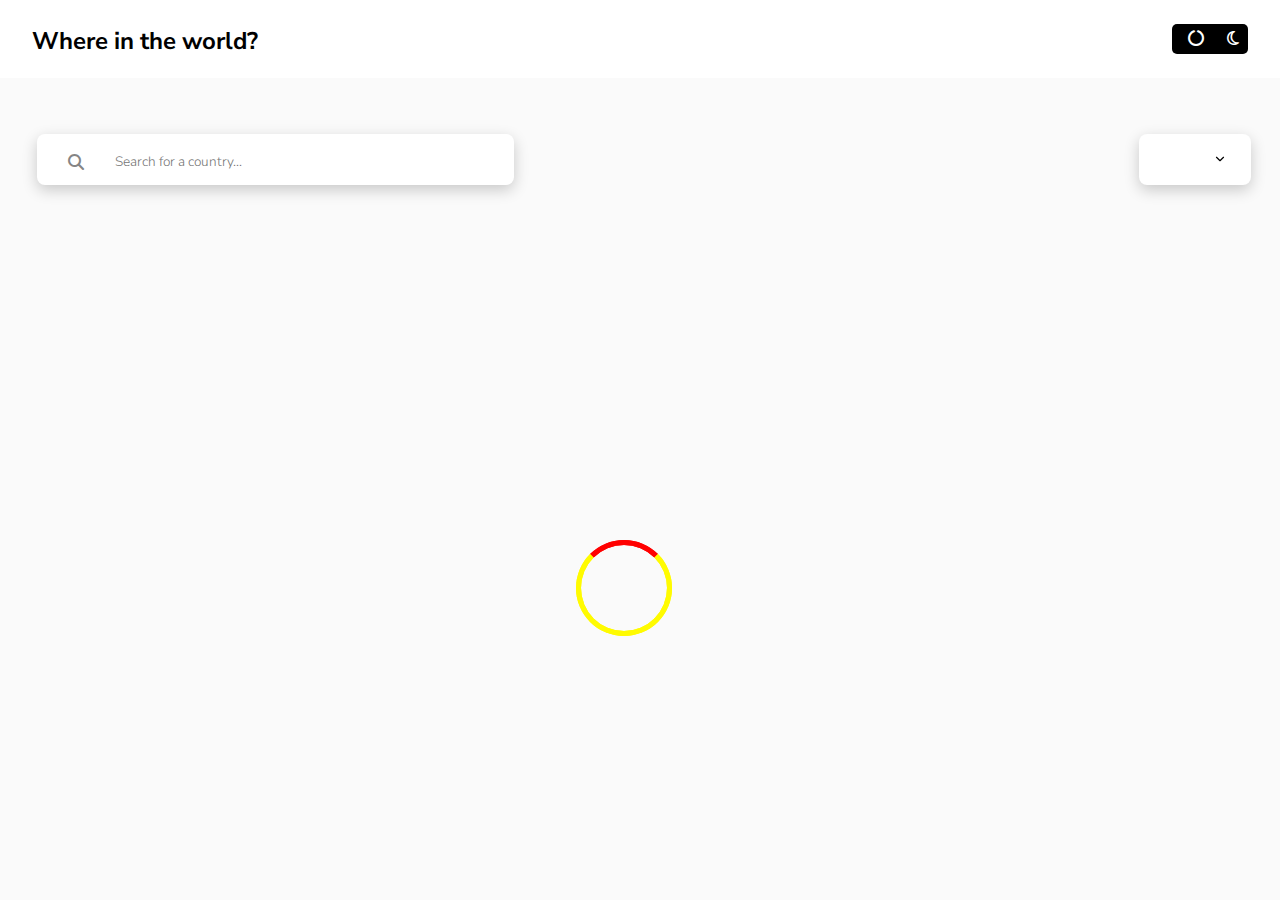
<file: index.html>
<!DOCTYPE html>
<html lang="en">
  <head>
    <meta charset="UTF-8" />
    <meta http-equiv="X-UA-Compatible" content="IE=edge" />
    <meta name="viewport" content="width=device-width, initial-scale=1.0" />
    <title>countriesAPI.com</title>
    <!--stylesheets-->
    <link rel="stylesheet" href="styles/normalize.css" />
    <link rel="stylesheet" href="styles/style.css" />
    <link rel="stylesheet" href="/styles/darkmode.css" />
    <!-- font-awesome -->
    <link
      rel="stylesheet"
      href="https://cdnjs.cloudflare.com/ajax/libs/font-awesome/5.14.0/css/all.min.css"
    />
    <link
      rel="stylesheet"
      href="https://cdnjs.cloudflare.com/ajax/libs/font-awesome/6.2.0/css/all.min.css"
    />
  </head>
  <!--data AOS-->
  <link href="https://unpkg.com/aos@2.3.1/dist/aos.css" rel="stylesheet" />
  <body>
    <!--header-->
    <header>
      <div class="header-container">
        <h1 class="header-title">Where in the world?</h1>
        <!--dark mode-->
        <button class="dark-btn">
          <i class="fa-sharp fa-solid fa-sun"></i>
          <i class="fa-solid fa-circle-notch"></i>
          <i class="fa-regular fa-moon"></i>
        </button>
      </div>
    </header>

    <main>
      <!--filter section-->
      <div class="filter-section" id="filter-bar">
        <!--filter by search-->
        <div class="filter-search-input">
          <form action="GET" class="filter-search-form">
            <input
              type="text"
              id="filter-search"
              placeholder="Search for a country..."
            />
            <i class="fas fa-search"></i>
          </form>
        </div>

        <!--filter by btn-->
        <form action="GET" class="filter-dropdown">
          <select name="continents" id="continents">
            <!--filled by JS-->
          </select>
        </form>
      </div>
      <div class="loading-circle loader hide-loader"></div>
      <!-- countries display-->
      <section class="countries-display">
        <div class="loading-circle"></div>
        <!--filled by JS-->
      </section>
      <article class="loading">
        <img src="./loading.gif" alt="loading" />
      </article>
      <!--page navigation top link-->
      <button class="top-link">
        <a href="#"><i class="fa-solid fa-chevron-up"></i> </a>
      </button>
    </main>
    <!--script-->
    <script src="/index.js" type="module"></script>
    <script src="https://unpkg.com/aos@2.3.1/dist/aos.js"></script>
    <script>
      AOS.init();
    </script>
  </body>
</html>
</file>
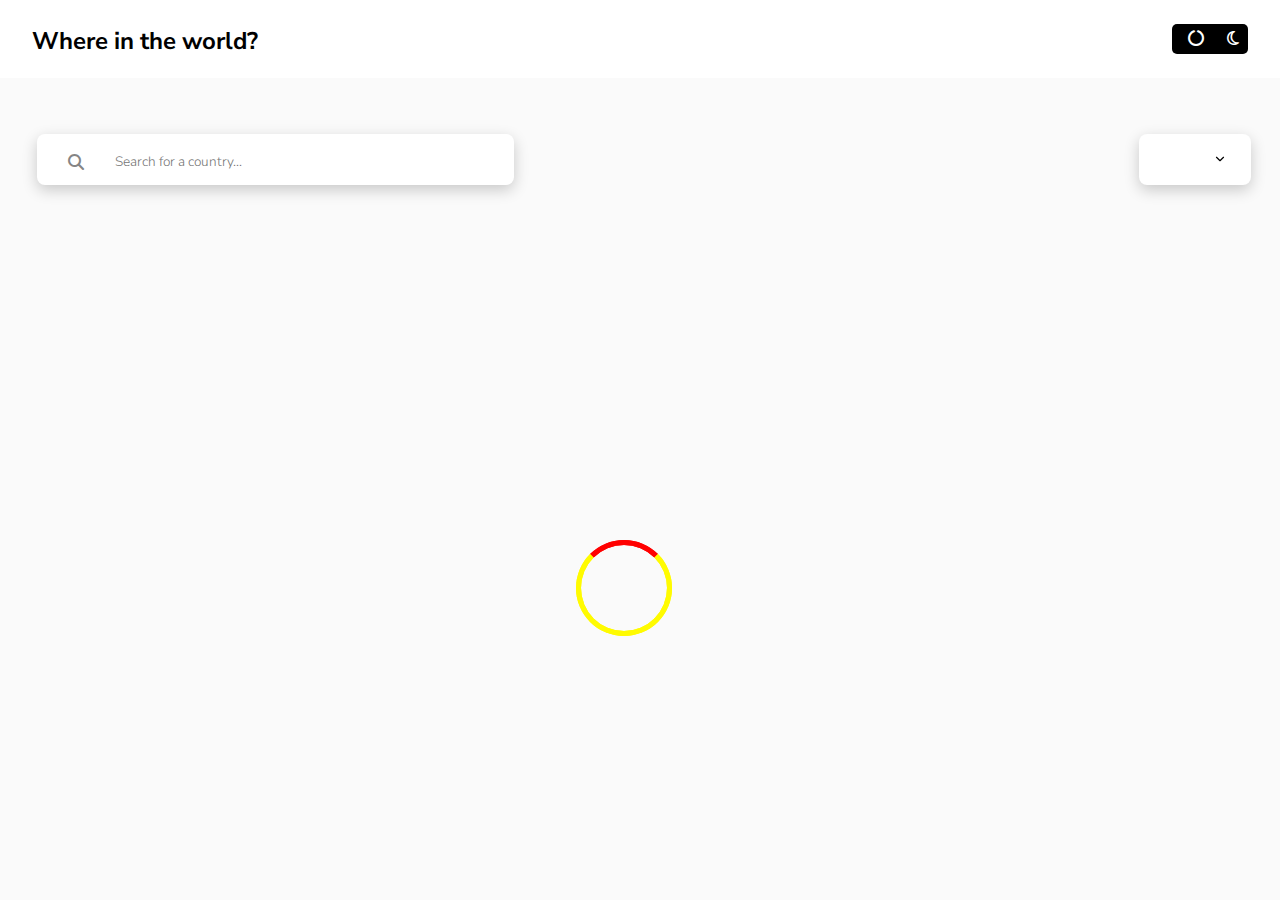
<file: singleCountry.html>
<!DOCTYPE html>
<html lang="en">
  <head>
    <meta charset="UTF-8" />
    <meta http-equiv="X-UA-Compatible" content="IE=edge" />
    <meta name="viewport" content="width=device-width, initial-scale=1.0" />
    <title></title>
    <!--stylesheets-->
    <link rel="stylesheet" href="styles/normalize.css" />
    <link rel="stylesheet" href="styles/style.css" />
    <link rel="stylesheet" href="/styles/darkmode.css" />
    <!-- font-awesome -->
    <link
      rel="stylesheet"
      href="https://cdnjs.cloudflare.com/ajax/libs/font-awesome/5.14.0/css/all.min.css"
    />
    <link
      rel="stylesheet"
      href="https://cdnjs.cloudflare.com/ajax/libs/font-awesome/6.2.0/css/all.min.css"
    />
  </head>
  <body>
    <header>
      <div class="header-container">
        <h1 class="header-title">Where in the world?</h1>
        <!--dark mode-->
        <button class="dark-btn">
          <i class="fa-sharp fa-solid fa-sun"></i>
          <i class="fa-solid fa-circle-notch"></i>
          <i class="fa-regular fa-moon"></i>
        </button>
      </div>
    </header>
    <main>
      <!--single page -->
      <article class="single-page__article">
        <div class="single-page__flag">
          <a href="index.html"
            ><button class="btn btn-back">
              <i class="fa-solid fa-arrow-left-long"></i>
              Back
            </button></a
          >
          <picture>
            <img src="" alt="sample img" class="single-page-img" />
          </picture>
        </div>
        <div class="single-page__description__page">
          <h1 class="single-page__country__name"></h1>
          <!-- description wrapper-->
          <div class="country-description__wrapper">
            <!--main description-->
            <div class="country-description__wrapper__main">
              <span class="flex"
                ><span class="title">Native-name:</span
                ><span class="native-result"></span>
              </span>
              <span class="flex"
                ><span class="title">Population:</span
                ><span class="population-result"></span>
              </span>

              <span class="flex"
                ><span class="title">Region:</span>
                <span class="region-result"></span>
              </span>
              <span class="flex"
                ><span class="title">Sub-Region:</span
                ><span class="subregion-result"></span>
              </span>
              <span class="flex"
                ><span class="title">Capital:</span
                ><span class="capital-result"></span>
              </span>
            </div>

            <!--other description-->
            <div class="country-description__wrapper__other">
              <span class="flex"
                ><span class="title">Top Level Domain:</span>
                <span class="tld-result"></span>
              </span>
              <span class="flex"
                ><span class="title">Currencies:</span
                ><span class="currencies-result"></span>
              </span>
              <span class="flex"
                ><span class="title">Languages:</span
                ><span class="languages-result"></span>
              </span>
            </div>
          </div>
          <!--border desription-->
          <div class="border-country">
            <h2>border countries:</h2>
            <div class="border-country__btn__wrapper">
              <!--filled by JS-->
            </div>
          </div>
        </div>
      </article>
      <!--loading GIF-->
      <article class="loading">
        <img src="./loading.gif" alt="loading" />
      </article>
    </main>
    <!--script-->
    <script src="/index.js" type="module"></script>
    <script src="/singleCountry.js" type="module"></script>
  </body>
</html>
</file>
<file: styles/style.css>
/*variables*/
/*additiona colors*/
@import url("https://fonts.googleapis.com/css2?family=Nunito+Sans:ital,wght@0,600;0,800;1,300&display=swap");
@-webkit-keyframes spinner {
  to {
    transform: rotate(360deg);
  }
}
@keyframes spinner {
  to {
    transform: rotate(360deg);
  }
}
/*GENERAL PARAMETERS*/
html {
  scroll-behavior: smooth;
}

*,
::after,
::before {
  box-sizing: border-box;
}

body {
  font-family: "Nunito Sans", sans-serif;
}

body::-webkit-scrollbar {
  width: 1em;
}

body::-webkit-scrollbar-track {
  box-shadow: inset 0 0 6px rgba(0, 0, 0, 0.3);
}

body::-webkit-scrollbar-thumb {
  background-color: rgb(241, 52, 0);
  outline: 1px solid rgb(245, 253, 1);
}

ul {
  list-style-type: none;
}

a {
  text-decoration: none;
}

h1,
h2,
h3,
h4 {
  text-transform: capitalize;
  line-height: 1.25;
  margin-bottom: 0.75rem;
}

h1 {
  font-size: 3rem;
}

h2 {
  font-size: 2rem;
}

h3 {
  font-size: 1.25rem;
}

h4 {
  font-size: 0.875rem;
}

p {
  margin-bottom: 1.25rem;
}

@media screen and (min-width: 894px) {
  h1 {
    font-size: 4rem;
  }
  h2 {
    font-size: 2.5rem;
  }
  h3 {
    font-size: 1.75rem;
  }
  h4 {
    font-size: 1rem;
  }
  h1,
h2,
h3,
h4 {
    line-height: 1;
  }
}
header {
  padding: 0.8rem 2rem;
  background-color: #fff;
}

main {
  padding: 0 1.8rem;
}

.header-container {
  display: flex;
  justify-content: space-between;
  align-items: center;
}

.header-container,
.filter-section,
.countries-display {
  max-width: 1370px;
  margin: 0 auto;
}

.header-title {
  font-size: 1.1rem;
  text-transform: none;
}

.filter-section {
  display: flex;
  flex-direction: column;
  row-gap: 1rem;
  align-items: flex-start;
  margin-top: 3.5rem;
}

#filter-search {
  padding: 1.25rem 5rem 1rem 2rem;
  text-align: center;
  max-width: 95vw;
}

#filter-search:focus::-moz-placeholder {
  color: transparent;
}

#filter-search:focus:-ms-input-placeholder {
  color: transparent;
}

#filter-search:focus::placeholder {
  color: transparent;
}

#filter-search,
.fa-search {
  color: hsl(0deg, 0%, 52%);
  font-weight: 300;
}

#continents {
  margin-top: 3.5rem;
  padding: 1rem 6.5rem 1rem 1rem;
}

#filter-search,
#continents {
  outline: 0;
  border: transparent;
  box-shadow: 0 5px 15px rgba(0, 0, 0, 0.2);
  border-radius: 0.5rem;
  font-size: 0.9rem;
}

.filter-search-input {
  position: relative;
}

.fa-search {
  position: absolute;
  left: 5%;
  top: 40%;
}

select {
  /** for the dropdown indicator */
  -webkit-appearance: none;
     -moz-appearance: none;
          appearance: none;
  background-image: url("data:image/svg+xml;charset=UTF-8,%3csvg xmlns='http://www.w3.org/2000/svg' viewBox='0 0 24 24' fill='none' stroke='currentColor' stroke-width='2' stroke-linecap='round' stroke-linejoin='round'%3e%3cpolyline points='6 9 12 15 18 9'%3e%3c/polyline%3e%3c/svg%3e");
  background-repeat: no-repeat;
  background-position: right 1.5rem center;
  background-size: 1em;
  font-size: 1rem;
  text-transform: capitalize;
}

@media screen and (min-width: 800px) {
  .filter-section {
    flex-direction: row;
    justify-content: space-between;
    align-items: center;
  }
  .header-title {
    font-size: 1.5rem;
  }
  #filter-search {
    padding: 1.25rem 15.5rem 1rem 3.45rem;
    margin-left: 0.5rem;
    font-size: 0.85rem;
    text-align: center;
  }
  .fa-search {
    left: 8%;
    top: 40%;
  }
  #continents {
    margin-top: 0;
    padding: 1.05rem 5rem 1.05rem 2rem;
  }
}
.countries-display {
  display: grid;
  grid-template-columns: 1fr;
  -moz-column-gap: 2.5rem;
       column-gap: 2.5rem;
  justify-content: center;
  align-items: center;
}

.single-country__wrapper {
  display: grid;
  grid-template-columns: 1fr;
  grid-template-rows: 50% 50%;
  max-width: 16.5rem;
  margin-top: 3.4rem;
  margin-left: 0.5rem;
  background-color: #fff;
  border-radius: 0.5rem;
  overflow: hidden;
}

.single-country__wrapper:hover {
  outline: 1px solid green;
}

.single-country__discription__wrapper {
  display: flex;
  flex-direction: column;
}

.single-country__flag {
  max-height: 86%;
  min-height: 86%;
}
.single-country__flag img {
  width: 100%;
  height: 100%;
  -o-object-fit: cover;
     object-fit: cover;
}

.single-country__discription {
  padding-left: 1rem;
  padding-bottom: 2.5rem;
  line-height: 1.65;
}
.single-country__discription h3 {
  font-size: 1.1rem;
  margin-top: 0.8rem;
}

.flex {
  display: flex;
  -moz-column-gap: 0.5rem;
       column-gap: 0.5rem;
  align-items: center;
}

.title {
  font-weight: 800;
  font-size: 0.95rem;
  margin-top: 0.1rem;
}

@media screen and (min-width: 600px) {
  .countries-display {
    grid-template-columns: 1fr 1fr;
  }
}
@media screen and (min-width: 800px) {
  .countries-display {
    grid-template-columns: 1fr 1fr 1fr;
  }
}
@media screen and (min-width: 1100px) {
  .countries-display {
    grid-template-columns: 1fr 1fr 1fr 1fr;
  }
}
.single-page__article {
  display: grid;
  grid-template-columns: 1fr;
  gap: 3rem;
  max-width: 1370px;
  margin: 2rem auto;
}
.single-page__article .single-page__flag picture {
  max-height: auto;
  max-width: 90vw;
}
.single-page__article .single-page__flag picture img {
  width: 100%;
  height: 100%;
  -o-object-fit: cover;
     object-fit: cover;
}

.single-page__flag {
  display: flex;
  flex-direction: column;
  justify-content: center;
  align-items: flex-start;
  gap: 5.25rem;
}

.single-page__description__page {
  margin-top: 1.5rem;
  max-width: 95vw;
}
.single-page__description__page h1 {
  font-size: 1.5rem;
}

.country-description__wrapper {
  display: grid;
  grid-template-columns: 1fr;
  -moz-column-gap: 1rem;
       column-gap: 1rem;
}

.country-description__wrapper__main,
.country-description__wrapper__other {
  display: flex;
  flex-direction: column;
  gap: 1rem;
  margin-top: 2rem;
  font-size: 0.95rem;
}

.border-country__btn__wrapper {
  display: flex;
  gap: 1.2rem;
  max-width: 400px;
  overflow-x: scroll;
  padding: 0.5rem;
}
.border-country__btn__wrapper::-webkit-scrollbar {
  width: 0.5em;
}
.border-country__btn__wrapper::-webkit-scrollbar-track {
  box-shadow: inset 0 0 6px rgba(0, 0, 0, 0.3);
}
.border-country__btn__wrapper::-webkit-scrollbar-thumb {
  background-color: rgb(241, 52, 0);
  outline: 1px solid rgb(245, 253, 1);
}

.btn {
  outline: 0;
  border: transparent;
  padding: 0.5rem 1.5rem;
  font-size: 1rem;
  font-weight: 300;
  border-radius: 5px;
  cursor: pointer;
  transition: transform ease-in-out 0.5s;
}

.btn:active {
  transform: scale(0.9);
}

.btn:hover {
  outline: 1px solid;
  outline-color: blue;
}

.fa-arrow-left-long {
  font-size: 1rem;
  margin-right: 0.25rem;
  transition: all 0.4s ease-in-out;
}

.btn-back:hover .fa-arrow-left-long {
  transform: translateX(-5px);
}

.border-country {
  margin-top: 2rem;
}
.border-country h2 {
  font-size: 1.05rem;
}

@media screen and (min-width: 800px) {
  .single-page__article {
    display: grid;
    grid-template-columns: 1fr 1fr;
    margin: 5rem auto;
  }
  .single-page__flag {
    display: flex;
    flex-direction: column;
    justify-content: flex-start;
  }
  .country-description__wrapper {
    grid-template-columns: 1fr 1fr;
    margin-bottom: 3rem;
  }
  .border-country {
    display: flex;
    align-items: center;
    align-content: center;
    margin-top: 0;
  }
  .border-country h2 {
    font-size: 1.25rem;
    margin-right: 1rem;
  }
  .border-country .btn {
    padding: 0.2rem 1.5rem;
  }
  .single-page__description__page {
    margin-top: 8.5rem;
    margin-left: 2.5rem;
  }
  .single-page__description__page h1 {
    font-size: 1.75rem;
  }
}
.loading {
  min-height: 100vh;
  display: grid;
  justify-content: center;
  position: fixed;
  top: 0;
  left: 0;
  width: 100%;
  height: 100%;
  background: black;
  align-items: center;
  z-index: 999;
}

.hide-loading {
  display: none;
}

/*until the user gets the data*/
.loading-circle {
  width: 6rem;
  height: 6rem;
  border: 5px solid rgb(255, 251, 0);
  border-radius: 50%;
  border-top-color: red;
  -webkit-animation: spinner 0.6s linear infinite;
          animation: spinner 0.6s linear infinite;
  position: absolute;
  left: 45%;
  top: 60%;
}

.loader {
  position: absolute;
  left: 45%;
  top: 60%;
}

.hide-loader {
  visibility: hidden;
}

.error {
  text-align: center;
  font-size: 1.2rem;
  color: hsl(0deg, 67%, 44%);
  margin-top: 4rem;
  line-height: 1.3;
}

.no-border {
  margin-top: 0;
  font-size: 1rem;
}

.top-link {
  position: fixed;
  bottom: 3rem;
  right: 3rem;
  display: grid;
  place-items: center;
  font-size: 1.25rem;
  padding: 0.3rem 0.4rem;
  border-radius: 50%;
  background: hsl(7deg, 99%, 70%);
  color: hsl(51deg, 100%, 49%);
  border-color: green;
  -webkit-animation: up 3s ease-in-out infinite;
          animation: up 3s ease-in-out infinite;
  visibility: hidden;
  z-index: -100;
  cursor: pointer;
}

.show-link {
  visibility: visible;
  z-index: 100;
}

/* fixed nav */
.fixed-nav {
  position: fixed;
  top: -60px;
  left: 0;
  width: 100%;
  background: rgba(255, 255, 255, 0.7);
  box-shadow: 0 10px 15px -3px rgba(0, 0, 0, 0.1), 0 4px 6px -2px rgba(0, 0, 0, 0.05);
  transition: all 0.5s;
  z-index: 12;
}

@media screen and (max-width: 800px) {
  .fixed-nav {
    row-gap: 0 !important;
  }
  .fixed-nav #continents {
    margin-top: 0;
  }
}/*# sourceMappingURL=style.css.map */
</file>
<file: styles/darkmode.css>
@import url('./_variables.scss');
/*DARK THEME*/
:root {
  --clr-mode-elements: hsl(0, 0%, 100%);
  --clr-font: #282c35;
  --clr-primary: #d23669;
  --clr-grey: #64748b;
  --clr-mode-background: hsl(0, 0%, 98%);
  --clr-mode-text: hsl(200, 15%, 8%);
  --clr-mode-input: hsl(0, 0%, 52%);
}

.dark-theme {
  --clr-mode-background: hsl(207, 26%, 17%);
  --clr-font: #fff;
  --clr-primary: #ffa7c4;
  --clr-grey: #cbd5e1;
  --clr-mode-elements: hsl(209, 23%, 22%);
  --clr-mode-text: hsl(0, 0%, 100%);
}
html {
  background-color: var(--clr-mode-background);
  transition: background 1s;
}

/*dark btn*/
.dark-btn {
  padding: 0.25rem 0.3rem;
  border-radius: 5px;
  letter-spacing: 2px;
  text-transform: capitalize;
  font-weight: bold;

  background: black;
  color: white;
  border-color: transparent;

  transition: all 0.3s linear;
  cursor: pointer;
}
.dark-btn > i {
  transition: all 1s ease-in-out;
}

.dark-theme .dark-btn {
  background-color: white;
  color: black;
}

.dark-theme header,
#filter-search,
.single-country__wrapper,
#continents {
  background-color: var(--clr-mode-elements);
  color: var(--clr-mode-text);
}

.dark-theme .single-page__article {
  color: var(--clr-mode-text);
}

.fa-sun {
  opacity: 0;
}

.fa-circle-notch {
  transform: translateX(-15px);
}
.move_sun {
  opacity: 1;
  transform: rotate(360deg);
}
.move_circle {
  transform: translateX(15px);
}
.move_moon {
  opacity: 0;
  transform: rotate(180deg);
}

@media screen and (max-width: 960px) {
  .dark-btn {
    transform: scale(0.8);
  }
}
.hide-logo {
  display: none;
}
.open-logo {
  display: block;
}

.dark-theme .fixed-nav {
  background: rgba(15, 11, 11, 0.5);
}
</file>
